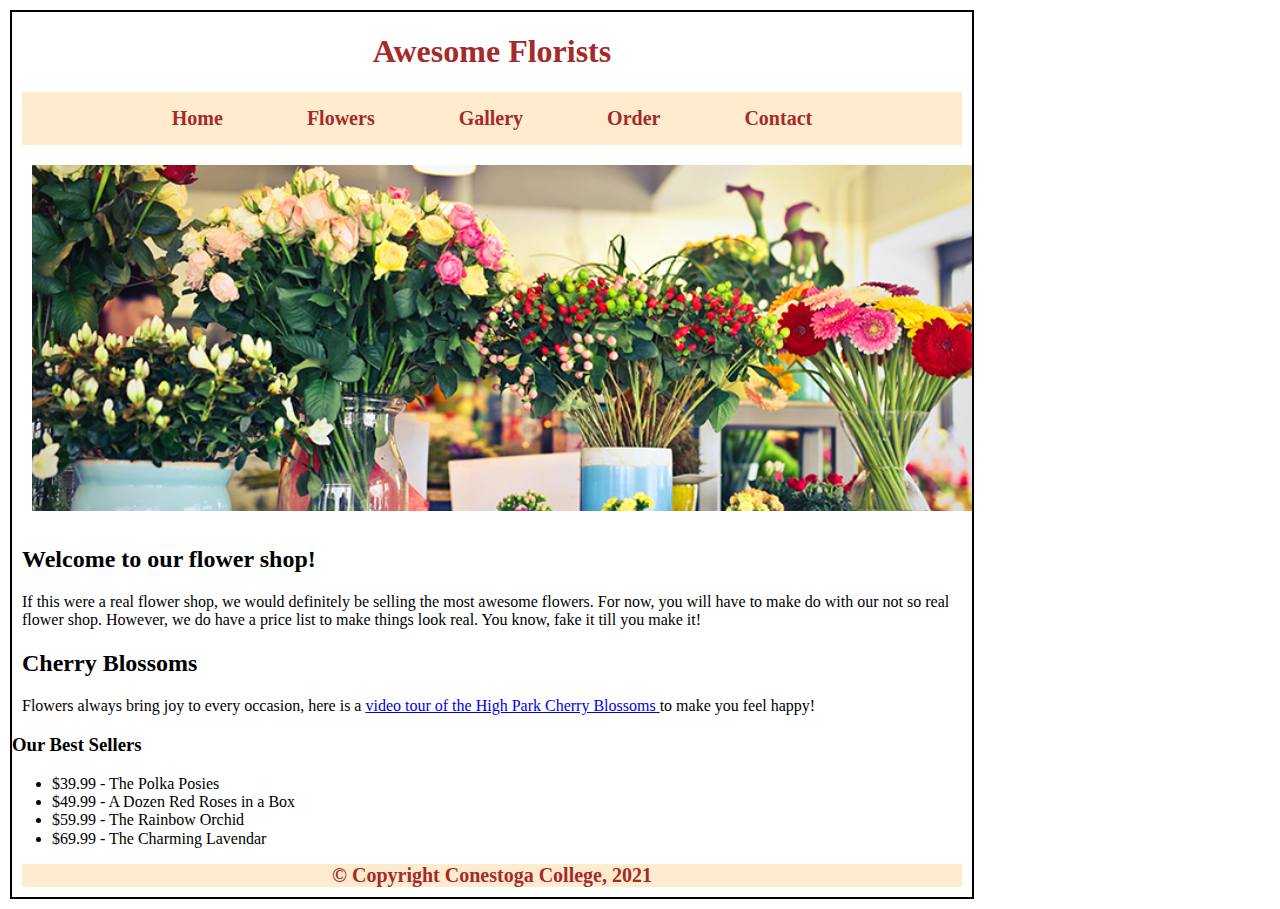
<file: Demos/awesomeflorists_week4_start/awesomeflorists_week4_start/index.html>
<!DOCTYPE html>
<html lang="en">
<head>
    <meta charset="UTF-8">
    <meta http-equiv="X-UA-Compatible" content="IE=edge">
    <meta name="viewport" content="width=device-width, initial-scale=1.0">
    <link rel="stylesheet" href="css/normalize.css">
    <link rel="stylesheet" href="css/style.css">
    <title>Awesome Florists</title>
</head>
<body>
    <header>
        <h1>Awesome Florists</h1>
    </header>
    
    <nav>
        <a href="">Home</a>
        <a href="">Flowers</a>
        <a href="">Gallery</a>
        <a href="">Order</a>
        <a href="">Contact</a>
    </nav>
    
    <main>
        <img src="images/flowers.jpg" alt="Flowers">
        <!-- Image flowers.jpg from Piacquadio, A. (2018, March 18). Assorted Flower Arrangements [Photograph]. From Pexels. https://www.pexels.com/photo/assorted-flower-arrangements-947914/ -->
    
        <h2>Welcome to our flower shop!</h2>
    
        <p>If this were a real flower shop, we would definitely be selling the most awesome flowers. For now, you will have to make do with our not so real flower shop. However, we do have a price list to make things look real. You know, fake it till you make it!</p>
    
        <h2>Cherry Blossoms</h2>
    
        <p>Flowers always bring joy to every occasion, here is a <a href="https://www.youtube.com/watch?v=yVLuTAlTBUo&t=3s">video tour of the High Park Cherry Blossoms </a> to make you feel happy!</p>
    
    </main>
    
    <aside>
        <h3>Our Best Sellers</h3>
        <ul>
            <li>$39.99 - The Polka Posies</li>
            <li>$49.99 - A Dozen Red Roses in a Box</li>
            <li>$59.99 - The Rainbow Orchid</li>
            <li>$69.99 - The Charming Lavendar</li>
        </ul>
    </aside>
    
    <footer>
        &copy; Copyright Conestoga College, 2021  
    </footer>
</body>
</html>
</file>
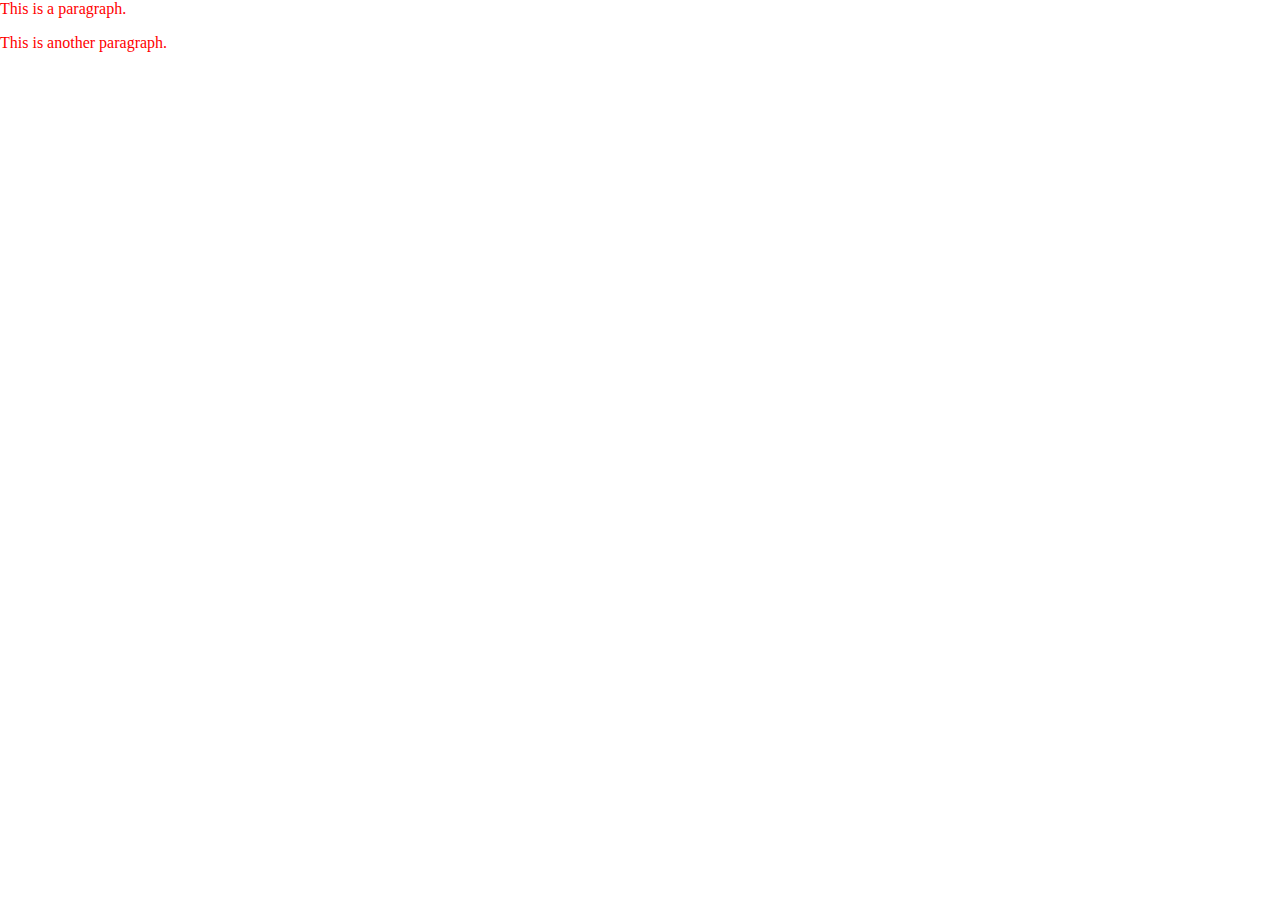
<file: Demos/week4_demo/externalcssdemo_start/externalcssdemo/index.html>
<html>
  <head>
    <meta charset="utf-8">
    <title>External CSS</title>
    <link rel="stylesheet" href="css/normalize.css">
    <link rel="stylesheet" href="css/style.css">
  </head>
  <body>
    <p>This is a paragraph. </p>
    <p>This is another paragraph. </p>
  </body>
</html>
</file>
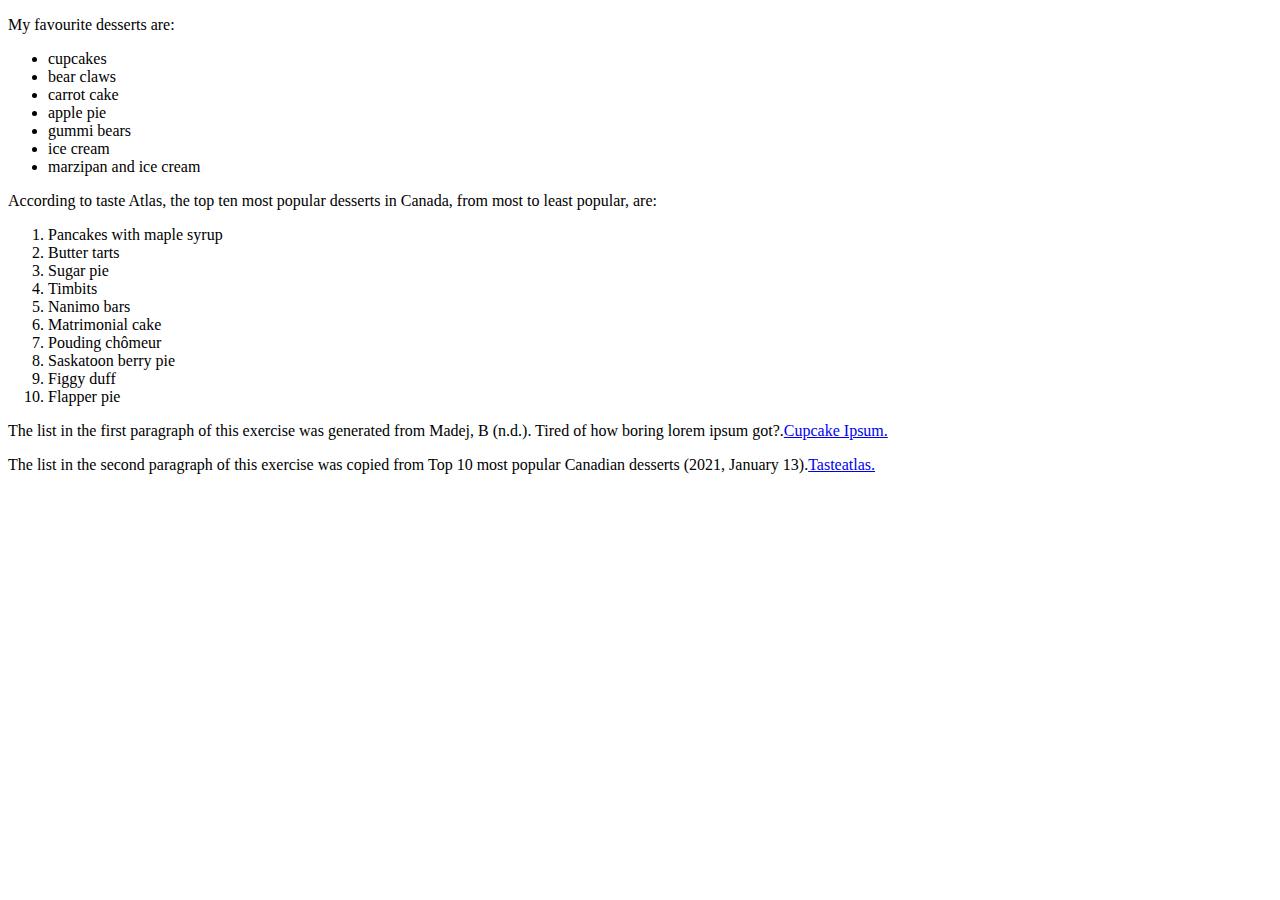
<file: Demos/week3_exercises/week3_exercises/favourite_things_start.html>
<!DOCTYPE html>
<html lang="en">

<head>
    <meta charset="UTF-8">
    <meta name="viewport" content="width=device-width, initial-scale=1.0">
    <title>Favourite Things</title>
</head>

<body>
    <p>My favourite desserts are: </p>
    <ul>
        <li>cupcakes</li>
        <li>bear claws</li>
        <li>carrot cake</li>
        <li>apple pie</li>
        <li>gummi bears</li>
        <li>ice cream</li>
        <li>marzipan and ice cream</li>
    </ul>

    <p>According to taste Atlas, the top ten most popular desserts in Canada, from most to least popular, are: </p>
    <ol>
        <li>Pancakes with maple syrup</li>
        <li>Butter tarts</li>
        <li>Sugar pie</li>
        <li>Timbits</li>
        <li>Nanimo bars</li>
        <li>Matrimonial cake</li>
        <li>Pouding chômeur</li>
        <li>Saskatoon berry pie</li>
        <li>Figgy duff</li>
        <li>Flapper pie</li>
    </ol>


    <p>The list in the first paragraph of this exercise was generated from Madej, B (n.d.). Tired of how boring lorem
        ipsum got?.<a href="http://www.cupcakeipsum.com/">Cupcake Ipsum.</a></p>

    <p>The list in the second paragraph of this exercise was copied from Top 10 most popular Canadian desserts (2021,
        January 13).<a href="https://www.tasteatlas.com/most-popular-desserts-in-canada">Tasteatlas.</a></p>

</body>

</html>
</file>
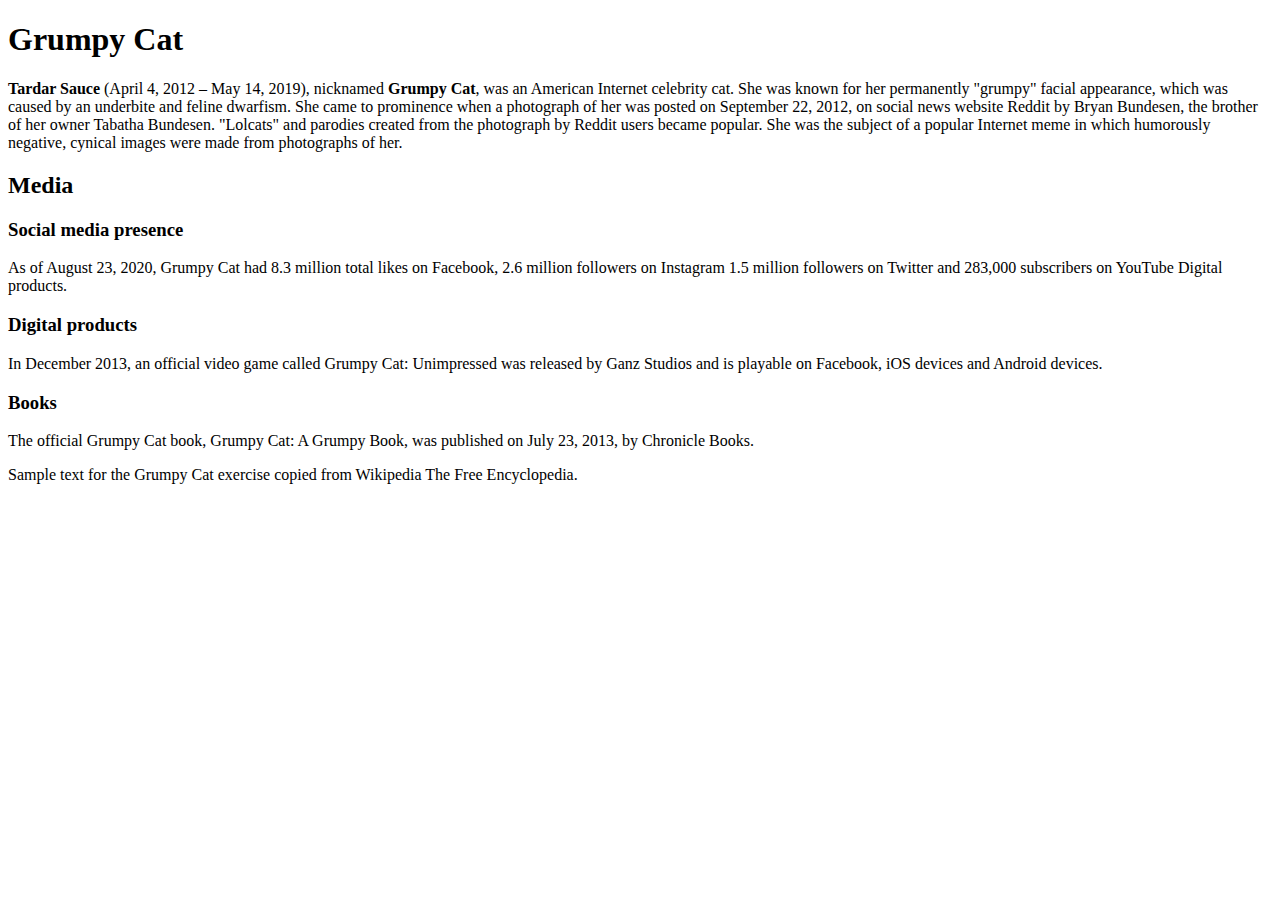
<file: Demos/week3_exercises/week3_exercises/grumpy_cat_start.html>
<!DOCTYPE html>
<html lang="en">
<head>
    <meta charset="UTF-8">
    <meta name="viewport" content="width=device-width, initial-scale=1.0">
    <title>Grumpy Cat</title>
</head>
<body>
    <h1>Grumpy Cat</h1>

    <p><strong>Tardar Sauce</strong> (April 4, 2012 – May 14, 2019), nicknamed <strong>Grumpy Cat</strong>, was an American Internet celebrity cat. She was known for her permanently "grumpy" facial appearance, which was caused by an underbite and feline dwarfism. She came to prominence when a photograph of her was posted on September 22, 2012, on social news website Reddit by Bryan Bundesen, the brother of her owner Tabatha Bundesen. "Lolcats" and parodies created from the photograph by Reddit users became popular. She was the subject of a popular Internet meme in which humorously negative, cynical images were made from photographs of her.<p>
    
    <h2>Media</h2>
    
    <h3>Social media presence</h3>
    
    <p>As of August 23, 2020, Grumpy Cat had 8.3 million total likes on Facebook, 2.6 million followers on Instagram 1.5 million followers on Twitter and 283,000 subscribers on YouTube Digital products.</p>
    
    <h3>Digital products</h3>
    
    <p>In December 2013, an official video game called Grumpy Cat: Unimpressed was released by Ganz Studios and is playable on Facebook, iOS devices and Android devices.</p>
    
    <h3>Books</h3>
    
    <p>The official Grumpy Cat book, Grumpy Cat: A Grumpy Book, was published on July 23, 2013, by Chronicle Books.</p>
    
    <p>Sample text for the Grumpy Cat exercise copied from Wikipedia The Free Encyclopedia. </p>
    
</body>
</html>
</file>
<file: Demos/awesomeflorists_week4_start/awesomeflorists_week4_start/css/style.css>
body{
    width: 75%;
    border: 2px solid black;
    margin: 10px;
}
header{
    text-align: center;
    color: brown;
    margin: 10px;
}
nav{
    background-color: blanchedalmond;
    text-align: center;
    padding-top: 15px;
    padding-bottom: 15px;
    margin: 10px;
}
nav a{
    color: brown;
    text-decoration: none;
    font-size: 20px;
    font-weight: 600;
    padding: 30px;
    margin: 10px;
}
img{
    width: 100%;
    margin: 10px;
}
footer{
    text-align: center;
    color: brown;
    font-size: 20px;
    font-weight: 600;
    background-color: blanchedalmond;
    margin: 10px;
}
main{
    margin: 10px;
}
</file>
<file: Demos/week4_demo/externalcssdemo_start/externalcssdemo/css/style.css>
p {
    color: red;
}
</file>
